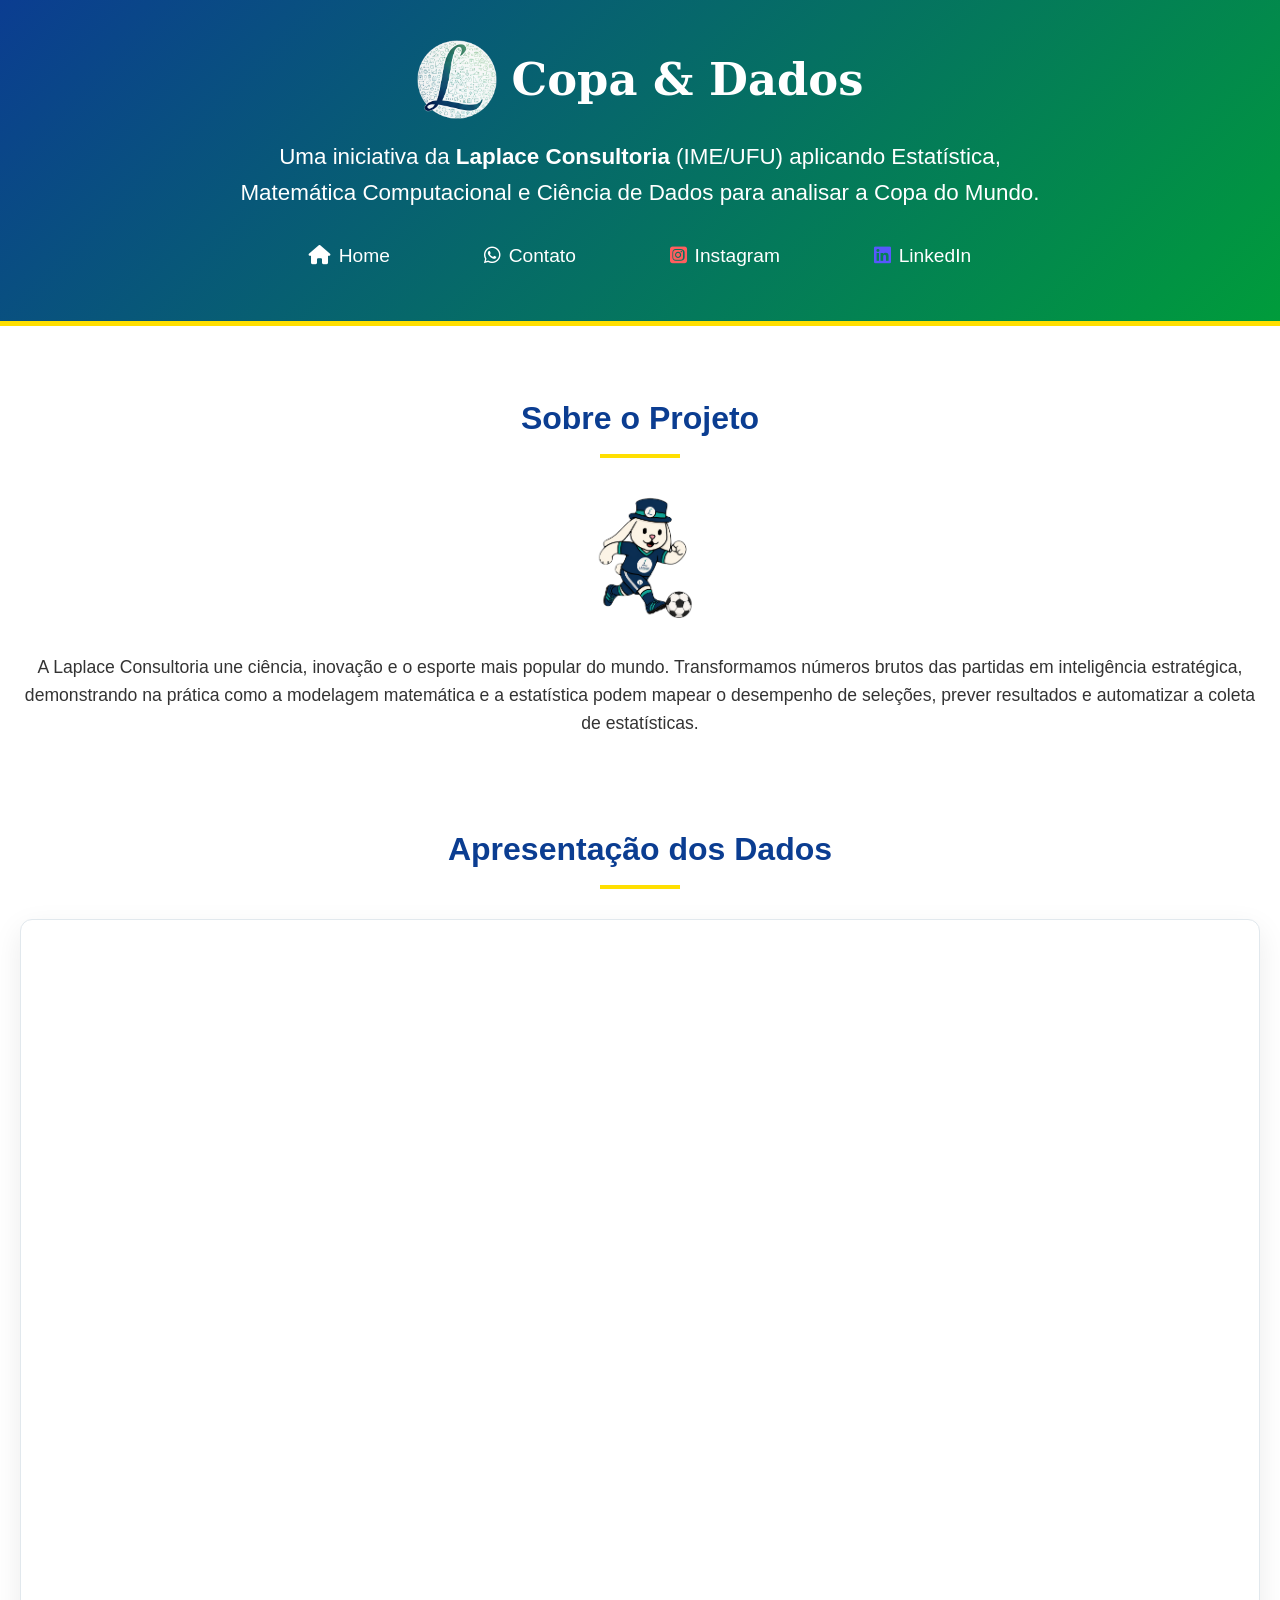
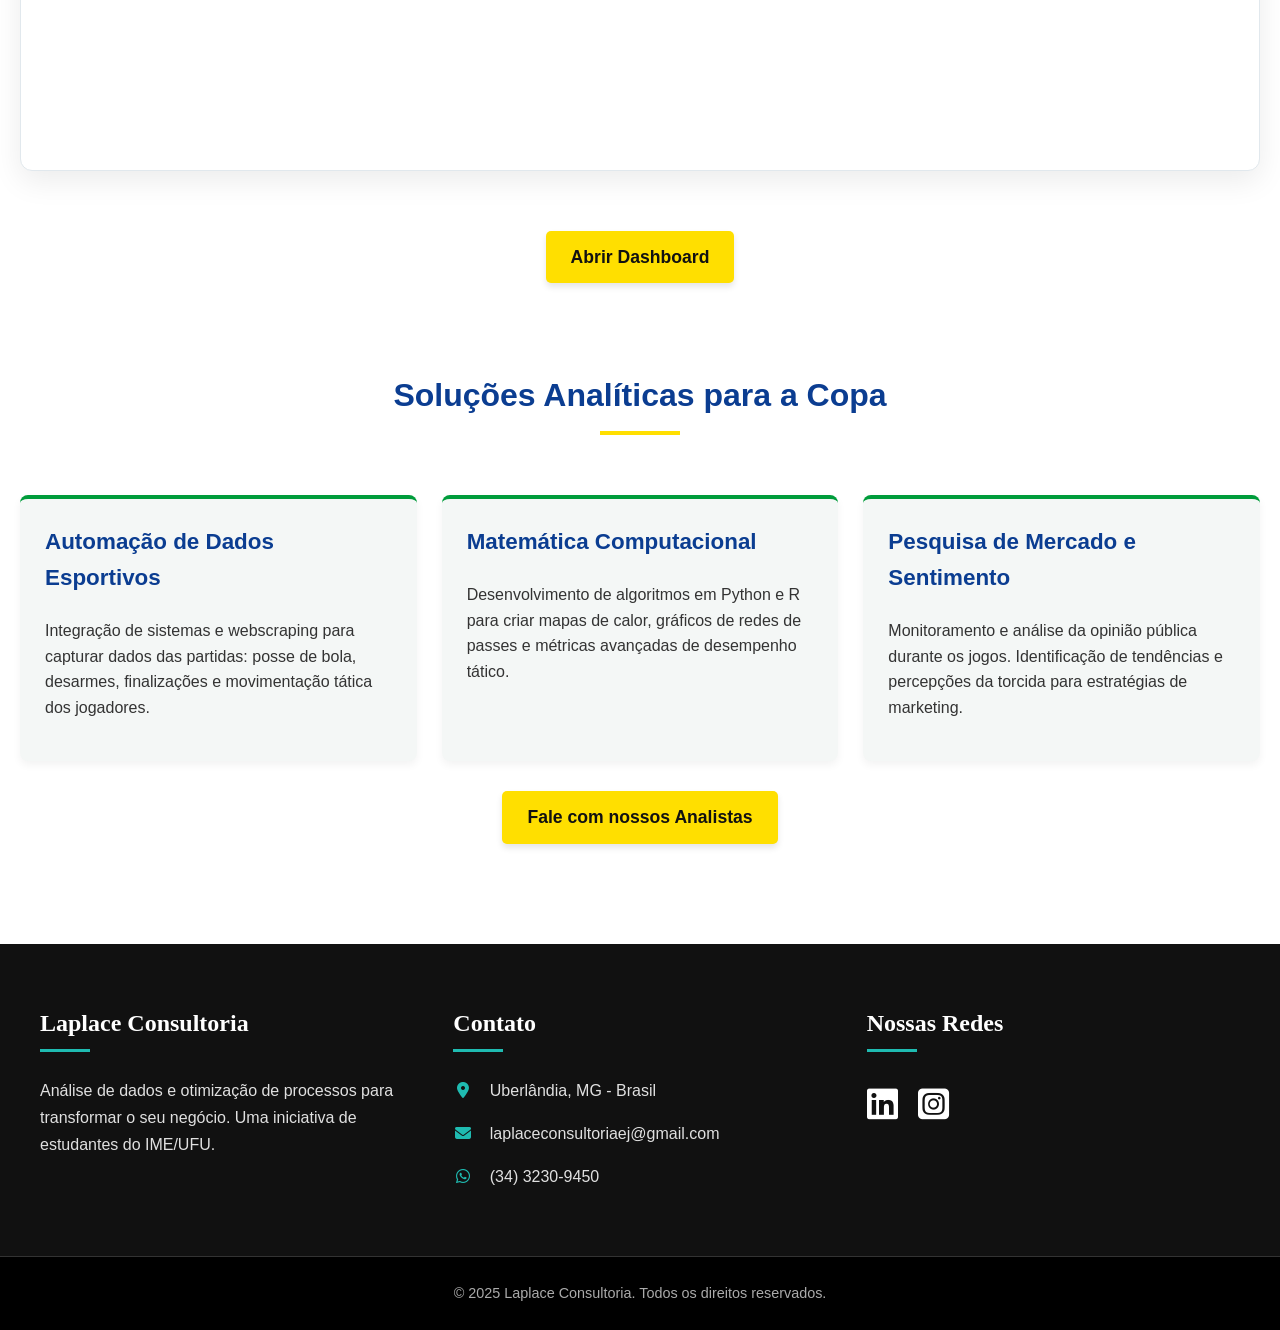
<file: projetoCopa/Copa_e_Dados_Laplace.html>
<!DOCTYPE html>
<html lang="pt-BR">
<head>
    <meta charset="UTF-8">
    <meta name="viewport" content="width=device-width, initial-scale=1.0">
    <title>Copa e Dados | Laplace Consultoria</title>

    <meta name="description" content="A Laplace Consultoria é a Empresa Júnior de Matemática e Estatística da UFU. Oferecemos soluções em análise de dados, modelagem estatística, automação e otimização." />

    <meta property="og:type" content="website" />
    <meta property="og:title" content="Laplace Consultoria - Análise de Dados (UFU)" />
    <meta property="og:description" content="Empresa Júnior de Matemática e Estatística da UFU, especializada em análise de dados e otimização de processos." />
    <meta property="og:image" content="https://laplace-consultoria.github.io/Laplace-consultoria/assets/imagens/logo-completa.png" />

    <meta name="twitter:card" content="summary_large_image" />
    <meta name="twitter:title" content="Laplace Consultoria - Análise de Dados (UFU)" />
    <meta name="twitter:description" content="Empresa Júnior de Matemática e Estatística da UFU, especializada em análise de dados e otimização de processos." />
    <meta name="twitter:image" content="https://laplace-consultoria.github.io/Laplace-consultoria/assets/imagens/logo-completa.png" />

    <link rel="shortcut icon" href="../home/assets/imagens/favicon-16x16.png" type="image/x-icon" />
    <link rel="stylesheet" href="https://cdnjs.cloudflare.com/ajax/libs/font-awesome/6.5.2/css/all.min.css" integrity="sha512-SnH5WK+bZxgPHs44uWIX+LLJAJ9/2PkPKZ5QiAj6Ta86w+fsb2TkcmfRyVX3pBnMFcV7oQPJkl9QevSCWr3W6A==" crossorigin="anonymous" referrerpolicy="no-referrer" />
    
    <link rel="stylesheet" href="./assets/style.css" />
</head>
<body>

<header>
    <div class="header-title-container">
        <img src="../assets/imagens/logo-completa.png" alt="Logotipo da Laplace Consultoria" class="header-logo-img">
        <h1>Copa & Dados</h1>
    </div>
    
    <p class="header-description">Uma iniciativa da <strong>Laplace Consultoria</strong> (IME/UFU) aplicando Estatística, Matemática Computacional e Ciência de Dados para analisar a Copa do Mundo.</p>

    <nav>
        <a href="../index.html"><i class="fa-solid fa-house"></i>Home</a>
        <a href="https://wa.me/553432309450" target="_blank"><i class="fa-brands fa-whatsapp"></i>Contato</a>
        <a href="https://www.instagram.com/laplace.consultoria/" target="_blank"><i id="instagram" class="fa-brands fa-square-instagram"></i>Instagram</a>
        <a href="https://www.linkedin.com/company/laplace-consultoria" target="_blank"><i id="linkedin" class="fa-brands fa-linkedin"></i>LinkedIn</a>
    </nav>
</header>

<div class="container">
    <section>
        <h2 class="section-title">Sobre o Projeto</h2>
        <img src="./assets/imagens/coelho.PNG" alt="Ilustração do mascote do projeto" class="image-coelho">
        <p class="text-center">A Laplace Consultoria une ciência, inovação e o esporte mais popular do mundo. Transformamos números brutos das partidas em inteligência estratégica, demonstrando na prática como a modelagem matemática e a estatística podem mapear o desempenho de seleções, prever resultados e automatizar a coleta de estatísticas.</p>
    </section>

    <section id="apresentacao-dados">
        <h2 class="section-title">Apresentação dos Dados</h2>
        <div class="dashboard-wrapper">
            <iframe 
                src="https://dashboard.laplacejunior.com.br" 
                title="Dashboard Laplace - Copa & Dados"
                loading="lazy"
                allow="clipboard-write; fullscreen">
            </iframe>
        </div>
        <div class="text-center">
            <a href="https://dashboard.laplacejunior.com.br" class="cta-button" target="_blank">Abrir Dashboard</a>
        </div>
    </section>

    <section>
        <h2 class="section-title">Soluções Analíticas para a Copa</h2>
        <div class="services-grid">
            <div class="card">
                <h3>Automação de Dados Esportivos</h3>
                <p>Integração de sistemas e webscraping para capturar dados das partidas: posse de bola, desarmes, finalizações e movimentação tática dos jogadores.</p>
            </div>
            <div class="card">
                <h3>Matemática Computacional</h3>
                <p>Desenvolvimento de algoritmos em Python e R para criar mapas de calor, gráficos de redes de passes e métricas avançadas de desempenho tático.</p>
            </div>
            <div class="card">
                <h3>Pesquisa de Mercado e Sentimento</h3>
                <p>Monitoramento e análise da opinião pública durante os jogos. Identificação de tendências e percepções da torcida para estratégias de marketing.</p>
            </div>
        </div>
        <div class="text-center">
            <a href="https://wa.me/553432309450" class="cta-button" target="_blank">Fale com nossos Analistas</a>
        </div>
    </section>
</div>
<footer>
    <div class="footer-container">
        <div class="footer-section footer-sobre">
            <h3>Laplace Consultoria</h3>
            <p>Análise de dados e otimização de processos para transformar o seu negócio. Uma iniciativa de estudantes do IME/UFU.</p>
        </div>

        <div class="footer-section footer-contato">
            <h3>Contato</h3>
            <p><i class="fa-solid fa-map-marker-alt"></i> Uberlândia, MG - Brasil</p>
            <p><i class="fa-solid fa-envelope"></i> laplaceconsultoriaej@gmail.com</p>
            <p><i class="fa-brands fa-whatsapp"></i> (34) 3230-9450</p>
        </div>

        <div class="footer-section footer-redes">
            <h3>Nossas Redes</h3>
            <div class="social-icons">
                <a href="https://www.linkedin.com/company/laplace-consultoria" target="_blank" aria-label="LinkedIn"><i class="fa-brands fa-linkedin"></i></a>
                <a href="https://www.instagram.com/laplace.consultoria/" target="_blank" aria-label="Instagram"><i class="fa-brands fa-square-instagram"></i></a>
            </div>
        </div>
    </div>
    <div class="footer-bottom">
        <p>&copy; 2025 Laplace Consultoria. Todos os direitos reservados.</p>
    </div>
</footer>

</body>
</html>
</file>
<file: projetoCopa/assets/style.css>
/* ==========================================================================
   1. Variáveis e Reset Básicos
   ========================================================================== */
:root {
  /* Cores Principais (Copa) */
  --primary-color: #0b3d91; /* Azul institucional */
  --secondary-color: #009c3b; /* Verde Brasil */
  --accent-color: #ffdf00; /* Amarelo Brasil */
  
  /* Cores de Texto e Fundo */
  --text-color: #333;
  --bg-light: #f4f7f6;
  
  /* Cores da Laplace */
  --verde-claro: #006d5d;
  --verde-escuro: #00494b;
  --ciano: #1fbbb1;
  --ciano-claro: #90f1f1;
}

* {
  box-sizing: border-box;
}

body {
  font-family: 'Segoe UI', Roboto, Helvetica, Arial, sans-serif;
  margin: 0;
  padding: 0;
  color: var(--text-color);
  background-color: #fff;
  line-height: 1.6;
}

/* ==========================================================================
   2. Cabeçalho (Header e Navegação)
   ========================================================================== */
header {
  background: linear-gradient(135deg, var(--primary-color) 0%, var(--secondary-color) 100%);
  color: white;
  padding: 40px 20px;
  text-align: center;
  border-bottom: 5px solid var(--accent-color);
  display: flex;
  flex-direction: column;
  align-items: center;
  gap: 20px;
}

.header-title-container {
  display: flex;
  justify-content: center;
  align-items: center;
  gap: 15px;
}

.header-logo-img {
  width: 80px;
  height: auto;
}

header h1 {
  margin: 0;
  font-family: "Bree serif", "serif";
  font-weight: bold;
  font-size: 2.8em;
}

.header-description {
  font-size: 1.4em;
  font-weight: 300;
  max-width: 800px;
  margin: 0 auto;
}

nav {
  display: flex;
  justify-content: space-evenly;
  align-items: center;
  flex-wrap: wrap;
  column-gap: 5px;
  width: 100%;
  max-width: 800px;
}

nav a {
  display: flex;
  justify-content: center;
  align-items: center;
  column-gap: 8px;
  text-decoration: none;
  font-size: 1.2em;
  color: white;
  padding: 10px 20px;
  border-radius: 20px;
  transition: all 0.3s ease;
}

nav a:hover {
  background-color: rgba(255, 255, 255, 0.2);
  transform: translateY(-3px);
}

#instagram { color: rgb(255, 94, 94); }
#linkedin { color: rgb(87, 87, 252); }

/* ==========================================================================
   3. Conteúdo Principal (.container)
   ========================================================================== */
.container {
  max-width: 1300px; /* Otimizado: Largura expandida para melhor visualização do Dashboard */
  margin: 0 auto;
  padding: 40px 20px;
}

section {
  margin-bottom: 60px;
  text-align: center;
}

.section-title {
  color: var(--primary-color);
  font-size: 2rem;
  margin-bottom: 30px;
  position: relative;
  display: inline-block;
}

.section-title::after {
  content: '';
  width: 80px;
  height: 4px;
  background-color: var(--accent-color);
  display: block;
  margin: 10px auto 0;
}

.image-coelho {
  max-width: 150px;
  height: auto;
  display: block;
  margin: 0 auto 20px auto;
  border-radius: 10px;
}

.text-center {
  text-align: center;
  font-size: 1.1rem;
}

/* ==========================================================================
   Seção Dinâmica: Container do Dashboard (Iframe Wrapper)
   ========================================================================== */
.dashboard-wrapper {
  width: 100%;
  max-width: 1260px; /* Alinhamento estrito com as margens internas do container */
  margin: 0 auto 30px auto;
  border-radius: 12px;
  overflow: hidden; /* Garante que os cantos arredondados apareçam sobre o iframe */
  box-shadow: 0 10px 30px rgba(0, 0, 0, 0.08); /* Sombra suave profissional */
  background-color: #ffffff;
  border: 1px solid #e1e8ed;
}

.dashboard-wrapper iframe {
  width: 100%;
  height: 850px; /* Altura ideal de leitura para Desktop */
  border: none;
  display: block;
}

/* Grid de Serviços */
.services-grid {
  display: grid;
  grid-template-columns: repeat(auto-fit, minmax(300px, 1fr));
  gap: 25px;
  margin-top: 30px;
  text-align: left;
}

.card {
  background-color: var(--bg-light);
  border-radius: 8px;
  padding: 25px;
  box-shadow: 0 4px 8px rgba(0,0,0,0.05);
  border-top: 4px solid var(--secondary-color);
  transition: transform 0.3s;
}

.card:hover {
  transform: translateY(-5px);
}

.card h3 {
  color: var(--primary-color);
  margin-top: 0;
  font-size: 1.4rem;
}

/* Botão CTA */
.cta-button {
  display: inline-block;
  background-color: var(--accent-color);
  color: #111;
  padding: 12px 25px;
  text-decoration: none;
  font-weight: bold;
  font-size: 1.1rem;
  border-radius: 5px;
  margin-top: 30px;
  box-shadow: 0 4px 6px rgba(0,0,0,0.1);
  transition: all 0.3s ease;
}

.cta-button:hover {
  transform: translateY(-3px);
  background-color: #e6c800;
  box-shadow: 0 6px 12px rgba(0,0,0,0.15);
}

/* ==========================================================================
   4. Rodapé (Footer)
   ========================================================================== */
footer {
  background-color: #111;
  color: #e0e0e0;
  padding: 60px 20px 0 20px;
  font-family: sans-serif;
}

.footer-container {
  max-width: 1200px;
  margin: 0 auto;
  display: flex;
  flex-wrap: wrap;
  justify-content: space-between;
  gap: 40px;
}

.footer-section {
  flex: 1;
  min-width: 250px;
}

.footer-section h3 {
  font-family: serif;
  font-size: 1.5em;
  color: #ffffff;
  margin-top: 0;
  margin-bottom: 25px;
  position: relative;
  padding-bottom: 10px;
}

.footer-section h3::after {
  content: '';
  position: absolute;
  left: 0;
  bottom: 0;
  width: 50px;
  height: 3px;
  background-color: var(--ciano);
}

.footer-section p {
  line-height: 1.7;
  margin-bottom: 15px;
  text-align: left;
}

.footer-contato i {
  margin-right: 12px;
  color: var(--ciano);
  width: 20px;
  text-align: center;
}

.social-icons {
  display: flex;
  gap: 20px;
}

.social-icons a {
  color: white;
  font-size: 2.2em;
  transition: color 0.3s ease, transform 0.3s ease;
}

.social-icons a:hover {
  color: var(--ciano-claro);
  transform: translateY(-4px);
}

.footer-bottom {
  background-color: #000;
  text-align: center;
  padding: 25px 20px;
  margin-top: 50px;
  border-top: 1px solid #333;
  width: 100vw;
  margin-left: calc(-50vw + 50%);
}

.footer-bottom p {
  margin: 0;
  font-size: 0.9em;
  color: #aaa;
  text-align: center;
}

/* ==========================================================================
   5. Responsividade (Dispositivos Móveis / Celulares)
   ========================================================================== */
@media (max-width: 768px) {
  /* Otimização de Espaço Mobile */
  .container {
    padding: 20px 10px; /* Reduz margens externas para aproveitar a tela do celular */
  }

  /* Redução de altura do Dashboard no celular para não trancar a rolagem do usuário */
  .dashboard-wrapper {
    border-radius: 8px;
    margin-bottom: 20px;
  }
  
  .dashboard-wrapper iframe {
    height: 550px; /* Altura compacta ideal para visualização em telas verticais */
  }

  /* Header Mobile */
  header {
    padding: 20px 10px;
  }
  
  .header-title-container {
    flex-direction: column;
    gap: 5px;
  }
  
  .header-logo-img {
    width: 50px;
  }

  header h1 {
    font-size: 2em;
  }
  
  .header-description {
    font-size: 1.1em;
  }

  nav a {
    font-size: 1em;
    padding: 8px 15px;
  }
  
  /* Conteúdo Mobile */
  .section-title {
    font-size: 1.6rem;
  }
  
  .image-coelho {
    max-width: 100px;
  }

  /* Footer Mobile */
  .footer-container {
    flex-direction: column;
    text-align: center;
  }

  .footer-section p {
    text-align: center;
  }

  .footer-section h3::after {
    left: 50%;
    transform: translateX(-50%);
  }
  
  .social-icons {
    justify-content: center;
  }
}
</file>
